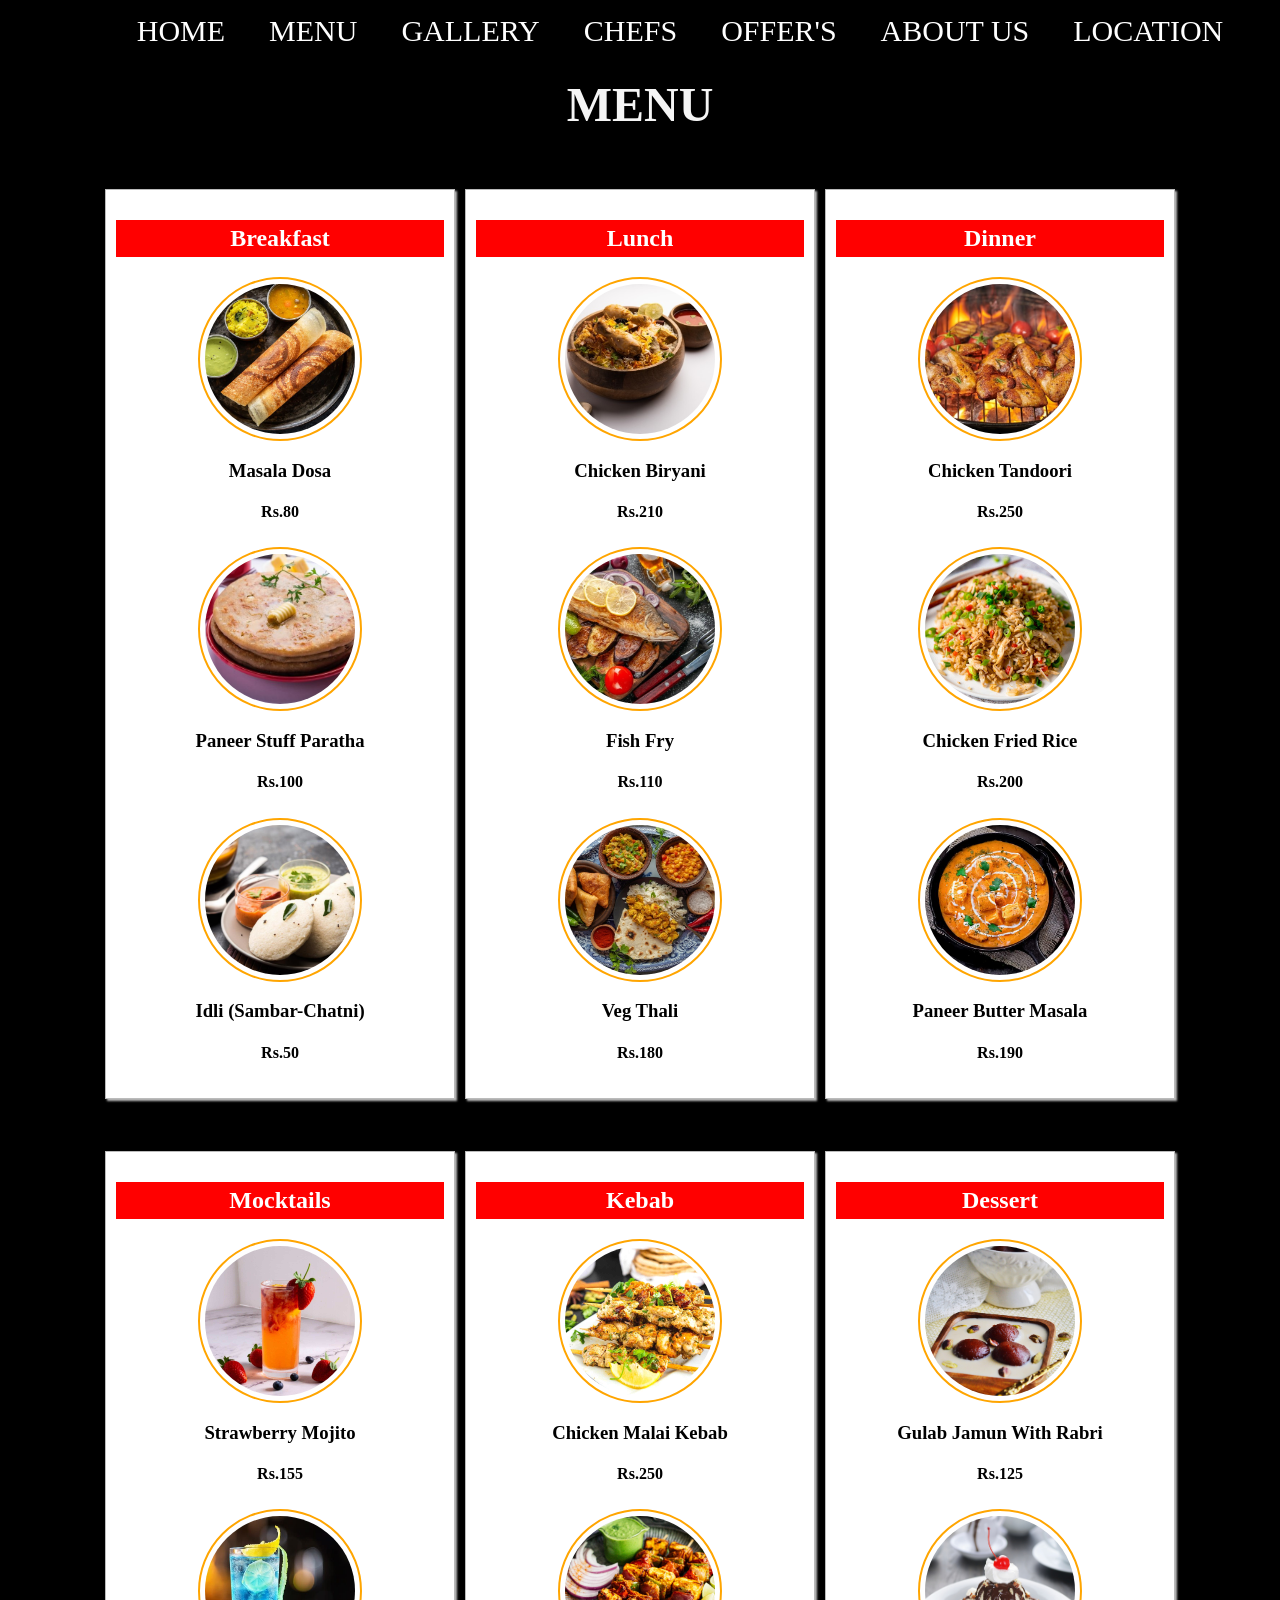
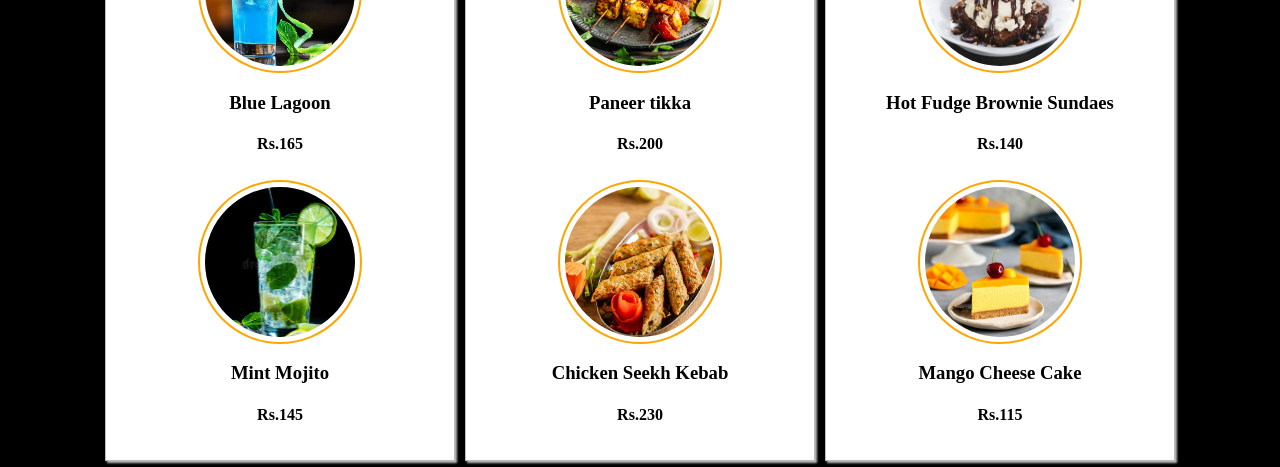
<file: Menu.html>
<!DOCTYPE html>
<html style="background-color: black;">
<head>
	<meta charset="utf-8">
	<meta name="viewport" content="width=device-width, initial-scale=1">
	<title>restaurant management</title>
	<style>
		body{
			margin: 0px;
			padding: 0px;
			text-decoration: none;
		}
	
.menu-area{
	height: 50px;
	width: 100%;
	background-color:black;
	padding-top: 5px;
}

.menu-area .menu-mid{
	height: 50px;
	width: 100%;
	background-color:;
	float: left;
}
.menu-area .menu-mid ul{
	text-align: center;
}
.menu-area .menu-mid ul li{
	display: inline-block;
}
.menu-area .menu-mid ul li a{
	color: white;
	font-size: 30px;
	text-decoration: none;
	margin-left: 40px;
	line-height: 20px;
}
.menu-area .menu-mid ul li a:hover{
	color: white;
	background: orangered;
	padding: 5px 10px;
	border-radius: 5px;
	box-shadow: 1px 3px;
}
#menu{
	padding:  20px 0 20px 0;

}
#menu2{
	padding:  1px 0 1px 0;

}

#section{
	color: whitesmoke;
	padding: 20px 0 20px 0;
	text-align: center;
	font-size: 3rem;
	font-family: verdana;
}
#section2{
	padding: 0px 0 0px 0;

}

#menu_row{
	display: flex;
	padding: 0 100px 0 100px;
}
#menu_row2{
	display: flex;
	padding: 0 100px 0 100px;
}
#menu_col{
	box-shadow: 2px 2px 2px #bbb;
	border: 1px solid #bbb;
	background-color: #fff;
	margin: 5px;
	padding: 10px;
	flex: 1;
}
#menu_col h2{
	background-color: red;
	color: #fff;
	text-align: center;
	padding: 5px;
	font-family: cursive;
}
#image{
	width: 150px;
	height: 150px;
	border-radius: 50%;
	padding: 5px;
	border: 2px solid orange;
}
#image img{
	width: 100%;
	height: 100%;
	border-radius: 50%;
	object-fit: cover;
}
.box{
	display: flex;
	flex-direction: column;
	align-items: center;
	text-align: center;
	margin: 5px;
}




	</style>
	<link rel="stylesheet" type="text/css" href="https://cdnjs.cloudflare.com/ajax/libs/font-awesome/6.1.1/css/all.min.css">
</head>
<body>
	
	<div class="menu-area">
		
		<div class="menu-mid">
			<ul>
				<li><a href="rest.html">HOME</a></li>
				<li><a href="Menu.html">MENU</a></li>
				<li><a href="gallery.html">GALLERY</a></li>
				<li><a href="chefs.html">CHEFS</a></li>
				<li><a href="offers.html">OFFER'S</a></li>
				<li><a href="about.html">ABOUT US</a></li>
				<li><a href="location.html">LOCATION</a></li>
			</ul>
		</div>

		<div id="menu">
			<h1 id="section">MENU</h1>
			<div id="menu_row">

				<div id="menu_col">
					<h2>Breakfast</h2>
					<div class="box">
						<div id="image">
							<img src="IMG/bf1.jpg">
						</div>
						<div>
							<h3>Masala Dosa</h3>
							<h4>Rs.80</h4>
						</div>
					</div>

					<div class="box">
						<div id="image">
							<img src="IMG/breakfast2.jpg">
						</div>
						<div>
							<h3>Paneer Stuff Paratha</h3>
							<h4>Rs.100</h4>
						</div>
					</div>

					<div class="box">
						<div id="image">
							<img src="IMG/bf3.jpg">
						</div>
						<div>
							<h3>Idli (Sambar-Chatni)</h3>
							<h4>Rs.50</h4>
						</div>
					</div>
				</div>

				<div id="menu_col">
					<h2>Lunch</h2>
					<div class="box">
						<div id="image">
							<img src="IMG/lunch1.jpg">
						</div>
						<div>
							<h3>Chicken Biryani</h3>
							<h4>Rs.210</h4>
						</div>
					</div>

					<div class="box">
						<div id="image">
							<img src="IMG/lunch2.jpg">
						</div>
						<div>
							<h3>Fish Fry</h3>
							<h4>Rs.110</h4>
						</div>
					</div>

					<div class="box">
						<div id="image">
							<img src="IMG/lunch3.jpg">
						</div>
						<div>
							<h3>Veg Thali</h3>
							<h4>Rs.180</h4>
						</div>
					</div>
				</div>

				<div id="menu_col">
					<h2>Dinner</h2>
					<div class="box">
						<div id="image">
							<img src="IMG/dinner1.jpg">
						</div>
						<div>
							<h3>Chicken Tandoori</h3>
							<h4>Rs.250</h4>
						</div>
					</div>

					<div class="box">
						<div id="image">
							<img src="IMG/dn2.jpg">
						</div>
						<div>
							<h3>Chicken Fried Rice</h3>
							<h4>Rs.200</h4>
						</div>
					</div>

					<div class="box">
						<div id="image">
							<img src="IMG/dn3.jpg">
						</div>
						<div>
							<h3>Paneer Butter Masala</h3>
							<h4>Rs.190</h4>
						</div>
					</div>
				</div>



			</div>
		</div>

				<div id="menu2">
			<h1 id="section2"></h1>
			<div id="menu_row2">

				<div id="menu_col">
					<h2>Mocktails</h2>
					<div class="box">
						<div id="image">
							<img src="IMG/mo1.jpg">
						</div>
						<div>
							<h3>Strawberry Mojito</h3>
							<h4>Rs.155</h4>
						</div>
					</div>

					<div class="box">
						<div id="image">
							<img src="IMG/mo2.jpg">
						</div>
						<div>
							<h3>Blue Lagoon</h3>
							<h4>Rs.165</h4>
						</div>
					</div>

					<div class="box">
						<div id="image">
							<img src="IMG/mo3.jpg">
						</div>
						<div>
							<h3>Mint Mojito</h3>
							<h4>Rs.145</h4>
						</div>
					</div>
				</div>

				<div id="menu_col">
					<h2>Kebab</h2>
					<div class="box">
						<div id="image">
							<img src="IMG/kb1.jpg">
						</div>
						<div>
							<h3>Chicken Malai Kebab</h3>
							<h4>Rs.250</h4>
						</div>
					</div>

					<div class="box">
						<div id="image">
							<img src="IMG/kb2.jpg">
						</div>
						<div>
							<h3>Paneer tikka</h3>
							<h4>Rs.200</h4>
						</div>
					</div>

					<div class="box">
						<div id="image">
							<img src="IMG/kb3.jpg">
						</div>
						<div>
							<h3>Chicken Seekh Kebab</h3>
							<h4>Rs.230</h4>
						</div>
					</div>
				</div>

				<div id="menu_col">
					<h2>Dessert</h2>
					<div class="box">
						<div id="image">
							<img src="IMG/de1.jpg">
						</div>
						<div>
							<h3>Gulab Jamun With Rabri</h3>
							<h4>Rs.125</h4>
						</div>
					</div>

					<div class="box">
						<div id="image">
							<img src="IMG/de2.jpg">
						</div>
						<div>
							<h3>Hot Fudge Brownie Sundaes</h3>
							<h4>Rs.140</h4>
						</div>
					</div>

					<div class="box">
						<div id="image">
							<img src="IMG/de3.jpg">
						</div>
						<div>
							<h3>Mango Cheese Cake</h3>
							<h4>Rs.115</h4>
						</div>
					</div>
				</div>

				

			</div>
		</div>
	

</body>
</file>
